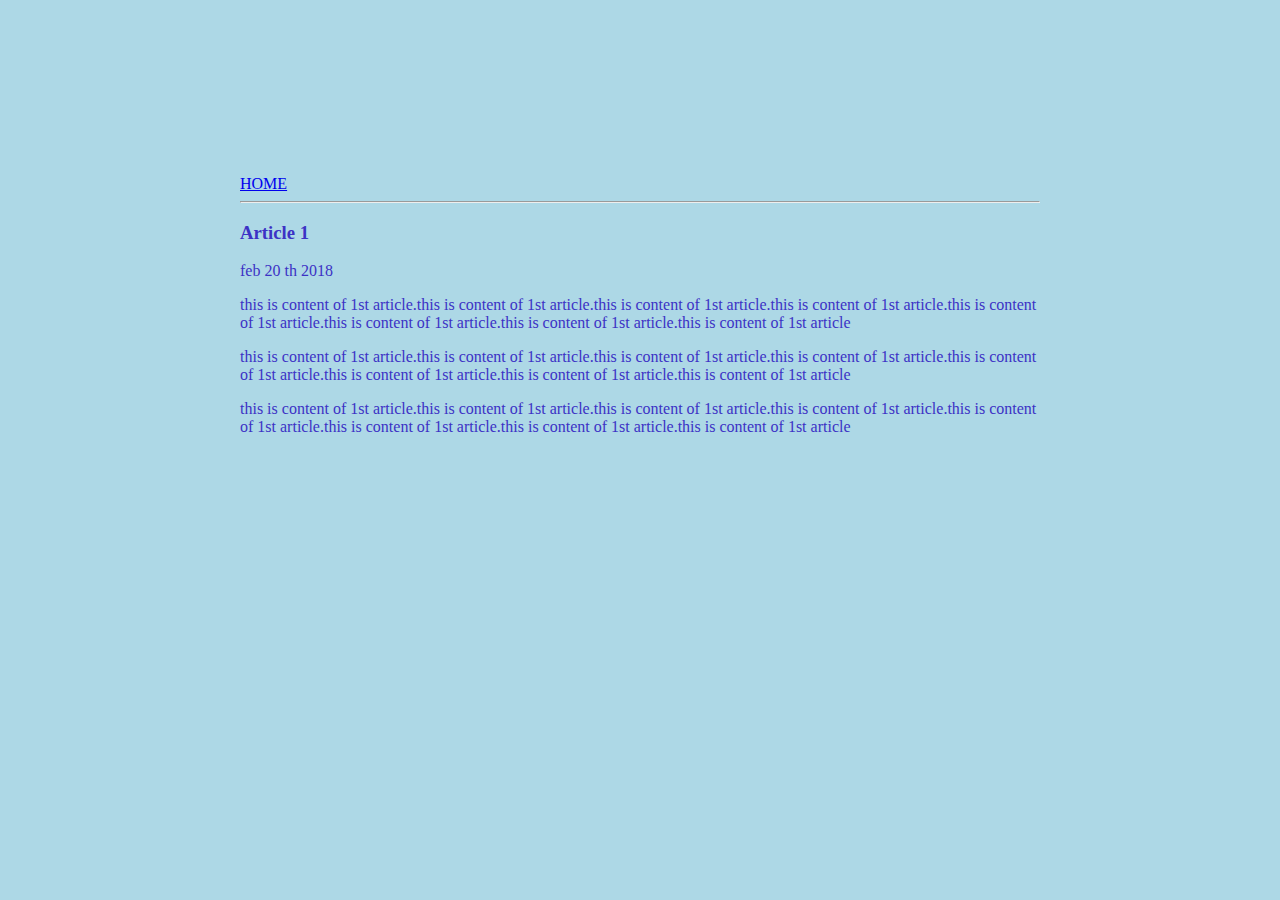
<file: ui/article-one.html>
<html>
    <head>
        <title>
            Article 1|ITS MINE!!!
        </title>
        <meta name="viewport" width="device-widt,initil-scale=1"/>
        <link href="/ui/style.css" rel="stylesheet" />
    </head>
    <body>
        <div class="maincnt">
            <div>
                <a href="/">HOME</a>
            </div>
            <hr/>
            <h3>Article 1</h3>
            <div>
                feb 20 th 2018
            </div>
            
            
                    <div>
                        <p>
                            this is content of 1st article.this is content of 1st article.this is content of 1st article.this is content of 1st article.this is content of 1st article.this is content of 1st article.this is content of 1st article.this is content of 1st article
                        </p>
                        <p>
                            this is content of 1st article.this is content of 1st article.this is content of 1st article.this is content of 1st article.this is content of 1st article.this is content of 1st article.this is content of 1st article.this is content of 1st article
                        </p>
                        <p>
                            this is content of 1st article.this is content of 1st article.this is content of 1st article.this is content of 1st article.this is content of 1st article.this is content of 1st article.this is content of 1st article.this is content of 1st article
                        </p>
                    </div>
    </div>
    </body>
</html>
</file>
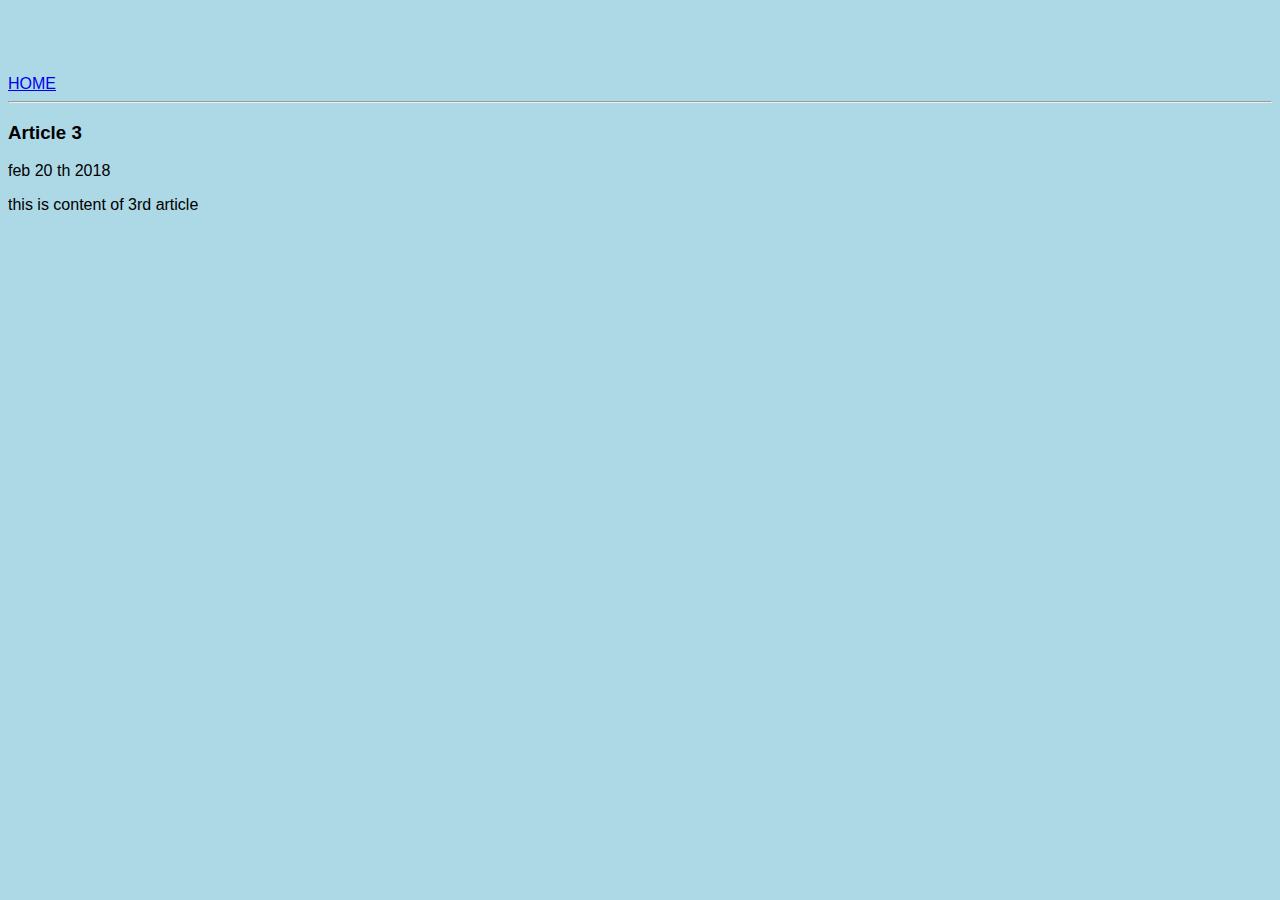
<file: ui/article-three.html>
<html>
    <head>
        <title>
            Article 3|ITS MINE!!!
        </title>
        <meta name="viewport" width="device-widt,initil-scale=1"/>
        <link href="/ui/style.css" rel="stylesheet" />
    </head>
    <body>
        <div>
            <a href="/">HOME</a>
        </div>
        <hr/>
        <h3>Article 3</h3>
        <div>
            feb 20 th 2018
        </div>
        <div>
            <p>
                this is content of 3rd article
            </p>
           
        </div>
    </body>
</html>
</file>
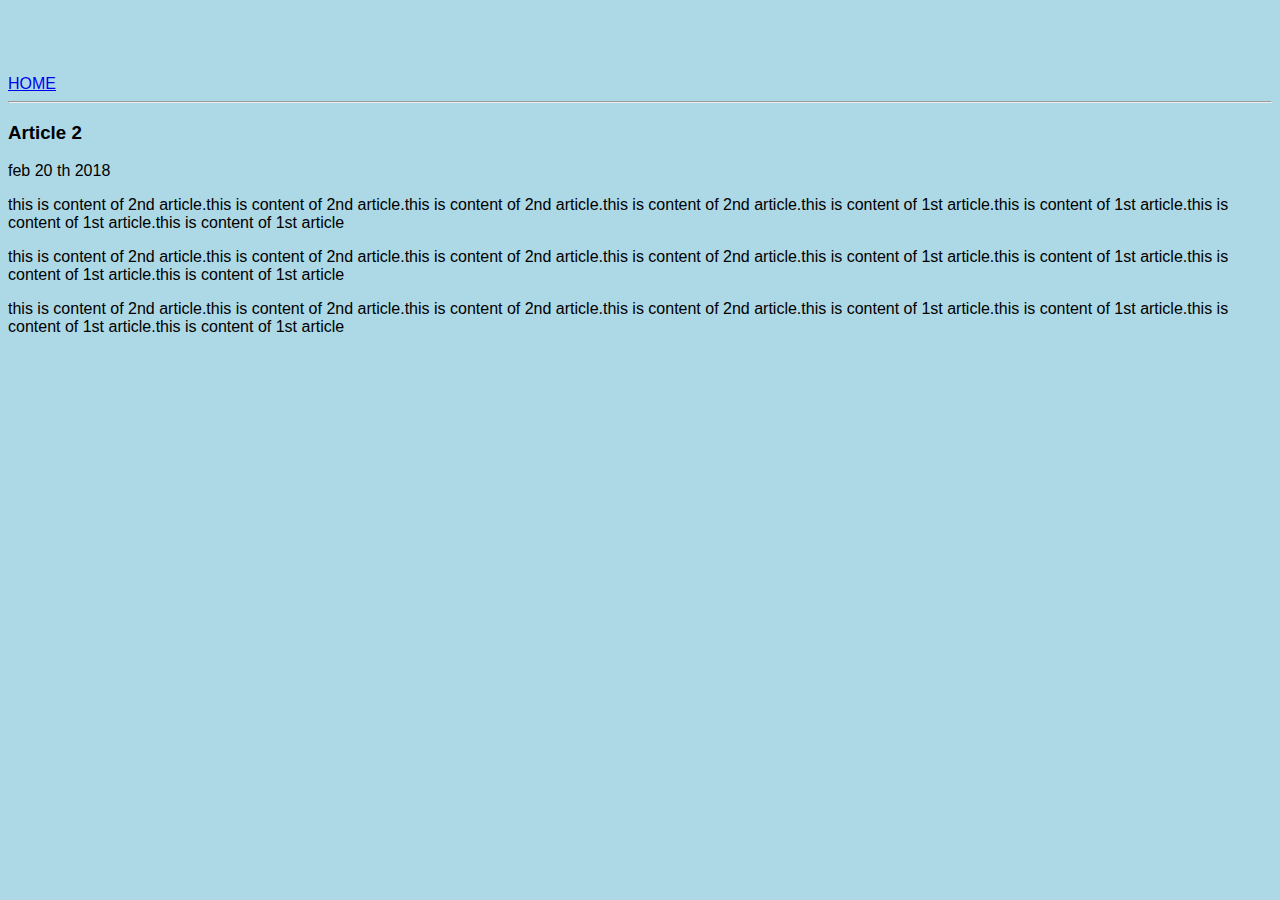
<file: ui/article-two.html>
<html>
    <head>
        <title>
            Article 2|ITS MINE!!!
        </title>
        <meta name="viewport" width="device-widt,initil-scale=1"/>
        <link href="/ui/style.css" rel="stylesheet" />
    </head>
    <body>
        <div>
            <a href="/">HOME</a>
        </div>
        <hr/>
        <h3>Article 2</h3>
        <div>
            feb 20 th 2018
        </div>
        <div>
            <p>
                this is content of 2nd article.this is content of 2nd article.this is content of 2nd article.this is content of 2nd article.this is content of 1st article.this is content of 1st article.this is content of 1st article.this is content of 1st article
            </p>
            <p>
                this is content of 2nd article.this is content of 2nd article.this is content of 2nd article.this is content of 2nd article.this is content of 1st article.this is content of 1st article.this is content of 1st article.this is content of 1st article
            </p>
            <p>
                this is content of 2nd article.this is content of 2nd article.this is content of 2nd article.this is content of 2nd article.this is content of 1st article.this is content of 1st article.this is content of 1st article.this is content of 1st article
            </p>
        </div>
    </body>
</html>
</file>
<file: ui/style.css>
body {
    font-family: sans-serif;
    background-color: lightblue;
    margin-top: 75px;
}

.center {
    text-align: center;
}

.text-big {
    font-size: 300%;
}

.bold {
    font-weight: bold;
}

.img-medium {
    height: 200px;
}

.maincnt
            {
                max-width: 800px;
                color: #3c32c5;
                margin: 0 auto;
                font-family: Georgia;
                padding-top: 100px;
                padding-left: 20px;
                padding-right: 20px;
            }
</file>
